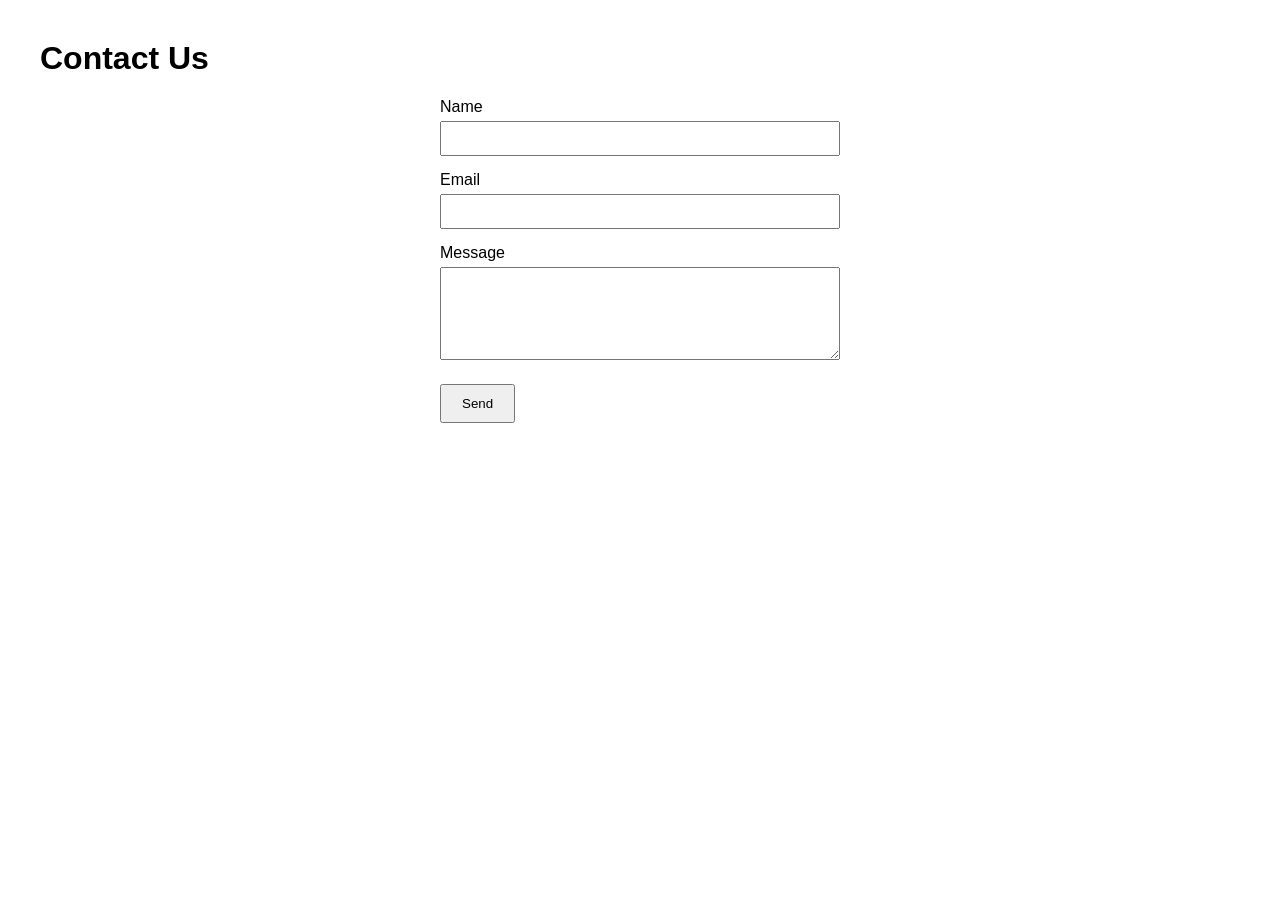
<file: HTML/contact.html>
<!DOCTYPE html>
<html lang="en">
<head>
   <meta charset="UTF-8">
   <title>Contact Form</title>
   <style>
       body { font-family: Arial, sans-serif; margin: 40px; }
       form { max-width: 400px; margin: auto; }
       label { display: block; margin-top: 15px; }
       input, textarea { width: 100%; padding: 8px; margin-top: 5px; box-sizing: border-box; }
       button { margin-top: 20px; padding: 10px 20px; }
   </style>
</head>
<body>
   <h1>Contact Us</h1>
   <form action="#" method="post">
       <label for="name">Name</label>
       <input type="text" id="name" name="name" required>

       <label for="email">Email</label>
       <input type="email" id="email" name="email" required>

       <label for="message">Message</label>
       <textarea id="message" name="message" rows="5" required></textarea>

       <button type="submit">Send</button>
   </form>
</body>
</html>
</file>
